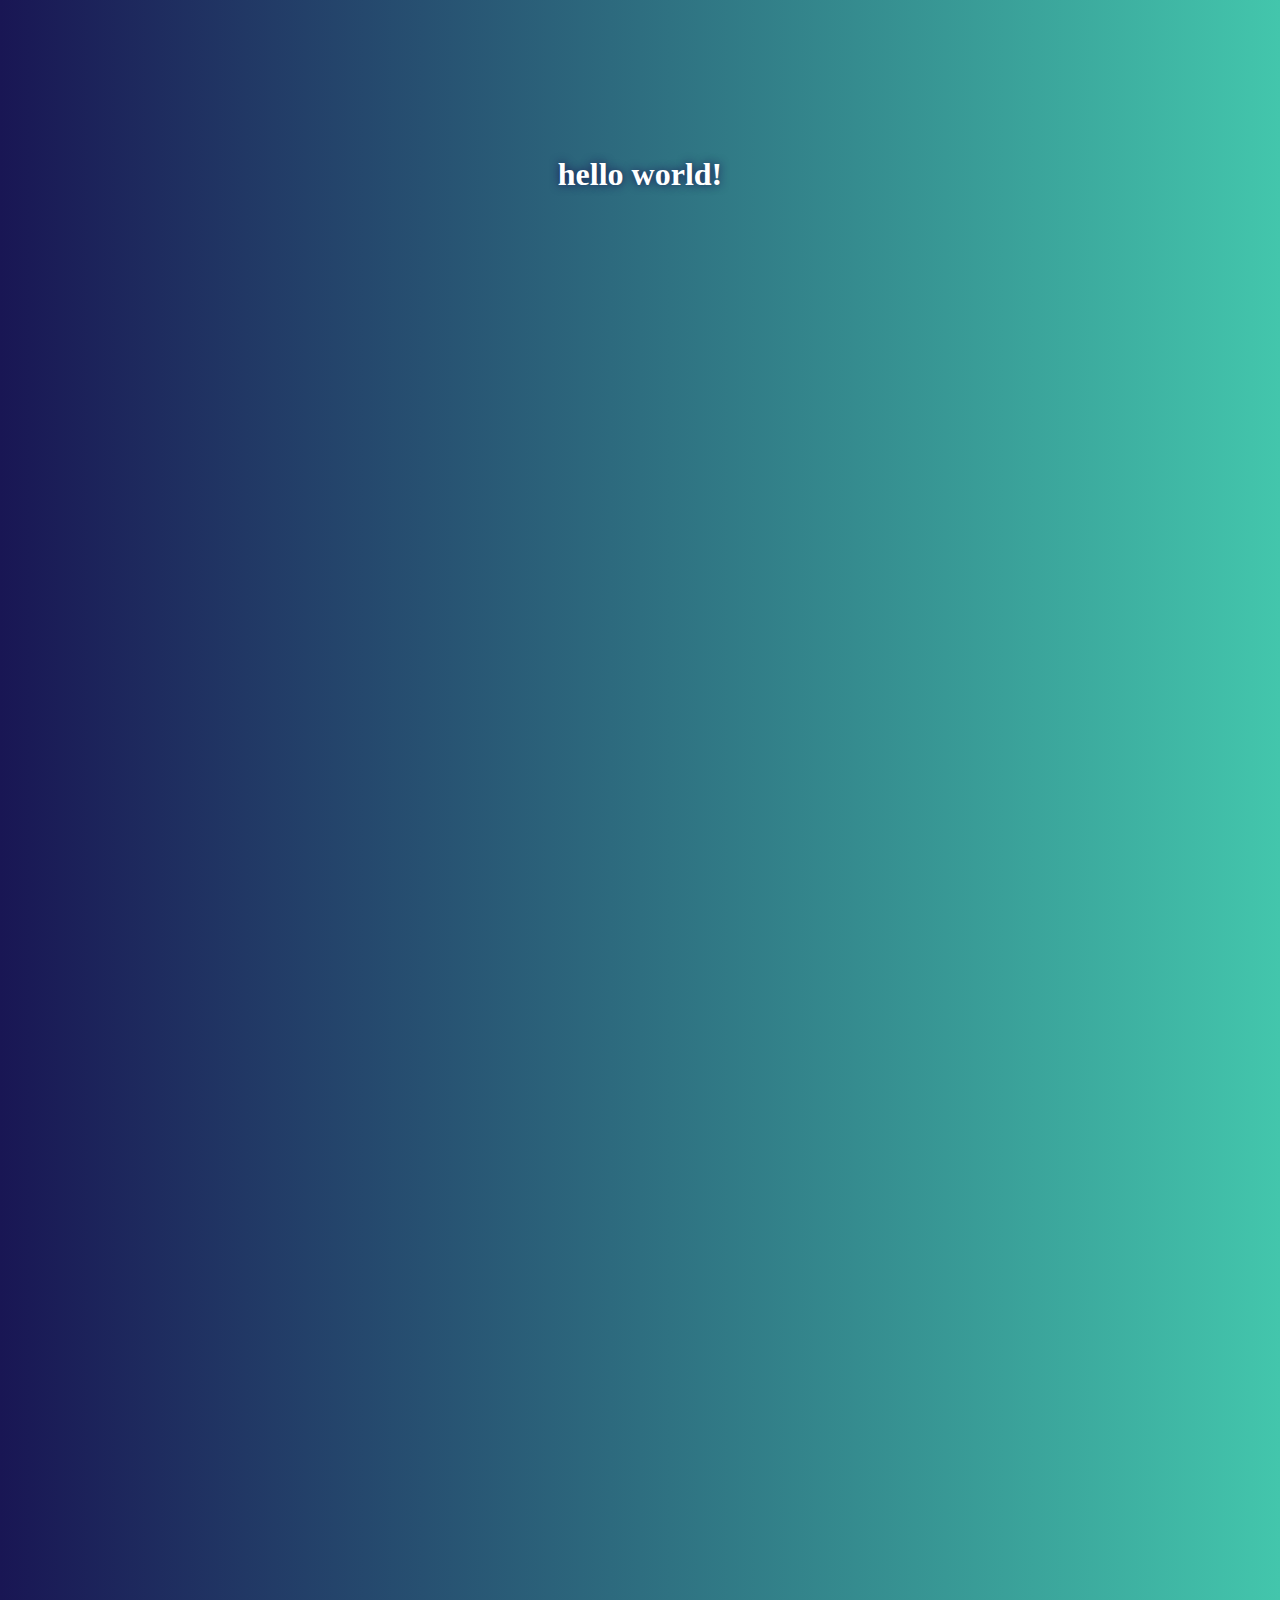
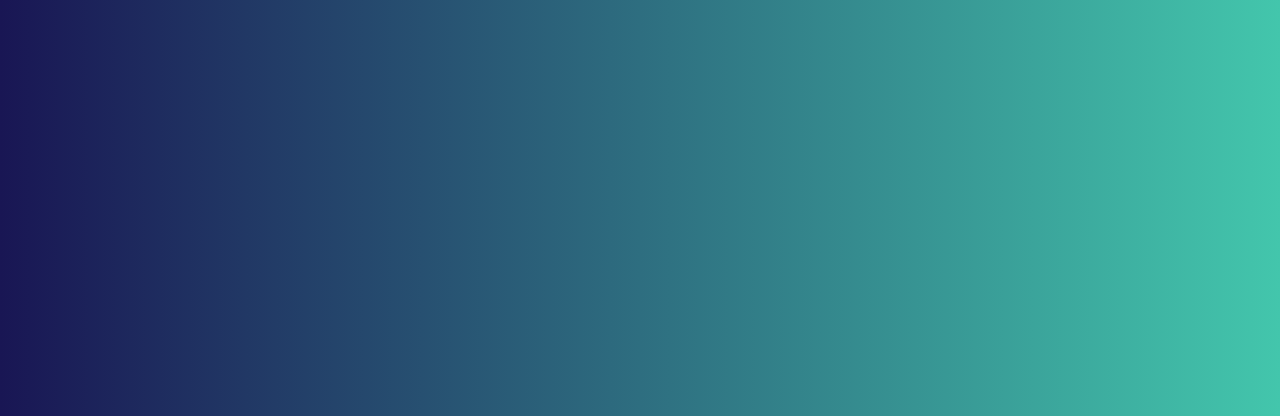
<file: index.html>
<!DOCTYPE html>
<html lang="en">

<head>
	<meta charset="UTF-8">
	<!-- <meta name="viewport" content="width=device-width, initial-scale=1.0"> -->
	<meta name="viewport" content="width=device-width, initial-scale=1.0, maximum-scale=1.0, user-scalable=0">
	<meta name="description" content="sunhaonan">
	<title>shn</title>
	<!-- <link rel="stylesheet" type="text/css" href="css/style.css"> -->
	<link rel="shortcut icon" href="favicon.ico" type="image/x-icon" />
	<style>
		body{
			height: 2000px;
			background: #43C6AC;  /* fallback for old browsers */
			background: -webkit-linear-gradient(to right, #191654, #43C6AC);  /* Chrome 10-25, Safari 5.1-6 */
			background: linear-gradient(to right, #191654, #43C6AC); /* W3C, IE 10+/ Edge, Firefox 16+, Chrome 26+, Opera 12+, Safari 7+ */
		}
		#box{
			display: flex;
			justify-content: center;
			text-align: center;
			padding-top: 10%;
			color: #fff;
			text-shadow: 0 0 10px #191654;
		}
	</style>
</head>

<body>
	<div id="box">
		<h1>hello world!</h1>
	</div>
	<div style="display: none;">
		<script type="text/javascript">
			var cnzz_protocol = (("https:" == document.location.protocol) ? " https://" : " http://"); document.write(unescape("%3Cspan id='cnzz_stat_icon_1258926714'%3E%3C/span%3E%3Cscript src='" + cnzz_protocol + "s11.cnzz.com/z_stat.php%3Fid%3D1258926714%26show%3Dpic' type='text/javascript'%3E%3C/script%3E"));
		</script>
		<script language="javascript" type="text/javascript" src="http://js.users.51.la/18852966.js"></script>
		<noscript><a href="http://www.51.la/?18852966" target="_blank"><img
					alt="&#x6211;&#x8981;&#x5566;&#x514D;&#x8D39;&#x7EDF;&#x8BA1;"
					src="http://img.users.51.la/18852966.asp" style="border:none" /></a></noscript>
	</div>
</body>

</html>
</file>
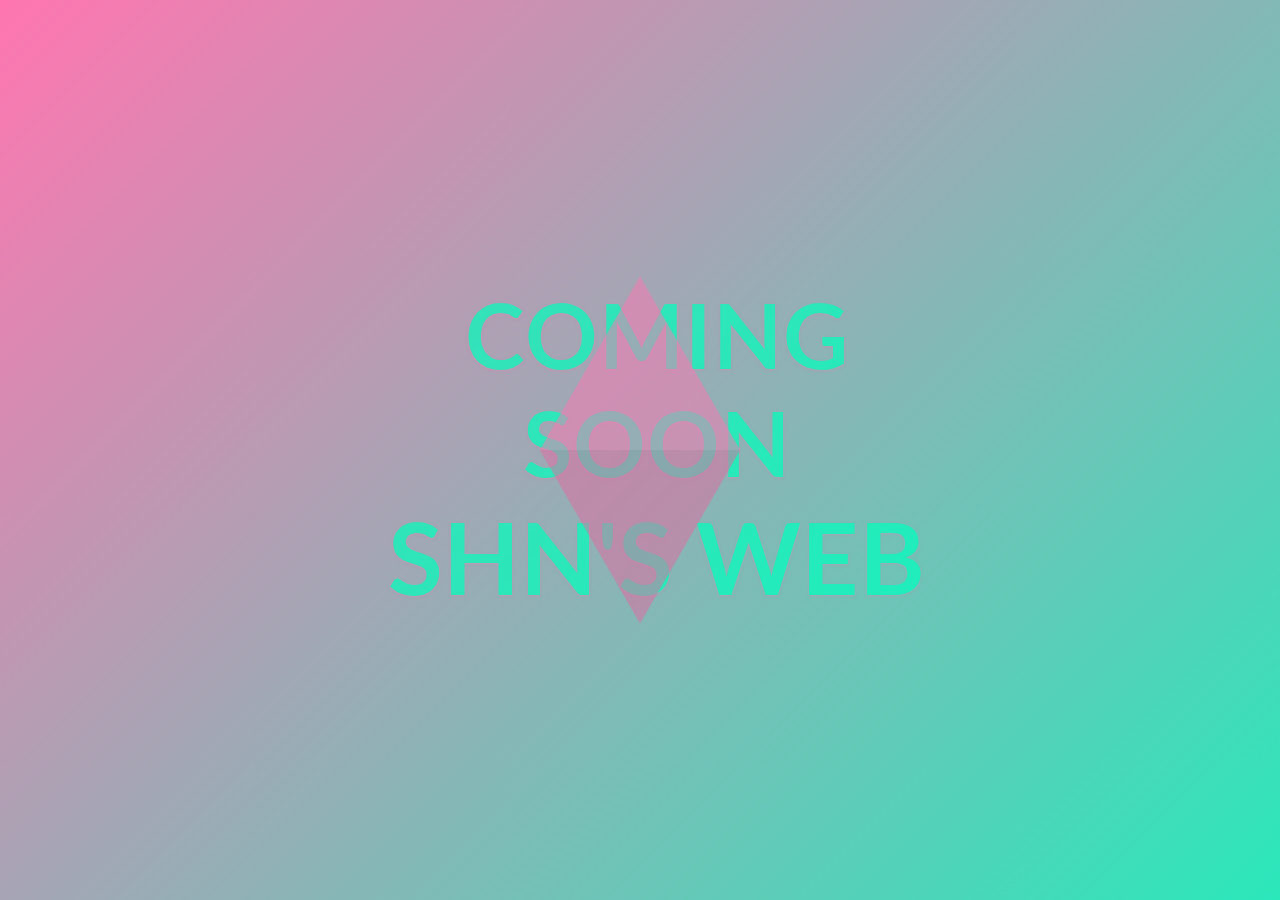
<file: wait.html>
<!DOCTYPE html>
<html lang="en">
<head>
	<meta charset="UTF-8">
	<title>rotate</title>
</head>

<style type="text/css">
	
@import url(http://fonts.googleapis.com/css?family=Lato:100);


body {
  font-family: Lato, sans-serif;
  font-weight: 100;
  text-transform: uppercase;  
  background: #ff75b0;
  background: linear-gradient(135deg, #ff75b0 0%, #00ffbd 80%, #D3FF73 100%) fixed;
  background-size: 150% 150%;
	animation: bg 8s infinite linear alternate;
}

@keyframes bg {
	from { background-position: 0 0; }
	to {  background-position: 50% 50%; }
}

h1 {
  font-size: 120px;
  text-align: center;
  margin: 30px 0 0 -152px;
  color: rgba(255,255,255,.3);
  color: #00ffbd;
  position: absolute;
  text-shadow: 0 1px 3px rgba(255,117,176,.5);
  opacity: .7;
}

h1 span:nth-child(1) {
  font-size: 90px;
  display: block;
  letter-spacing: 1px;
}
h1 span:nth-child(2) {
  font-size: 100px;
  display: block;
  white-space: nowrap;
}
h1 span:nth-child(3) {
  letter-spacing: -1px;
}

.wrap {
	perspective: 800px;
	perspective-origin: 50% 100px;
  position: absolute;
  top: 50%;
  left: 50%;
  margin: -200px 0 0 -100px;
}

@keyframes spin {
	from { transform: rotateY(360deg); }
	to { transform: rotateY(0); }
}

.triangle {
  width: 200px;
  position: absolute;
  transform-style: preserve-3d;
  transform-origin: center center;
	animation: spin 4s infinite linear;
  opacity: .5;


  line-height: 50px;
  text-align: center;


}

.triangle div {
  position: absolute;
  width: 0;
  height: 0;
  top: 0;
  left: 0;
  border-style: solid;
  border-width: 0 100px 200px;
  transform-origin: bottom center;
}


@keyframes lighter {
	from { border-color: transparent transparent #FF75B0 ; }
	to { border-color: transparent transparent #E5699E ; }
}

@keyframes darker {
	from { border-color: transparent transparent #fa6ca9 ; }
	to { border-color: transparent transparent #e06299 ; }
}

.front, .right, .back, .left {
	animation: lighter 2s infinite linear alternate;
}

.front {
  border-color: transparent transparent #FF75B0 ;
  transform: translateZ(150px) rotateX(30deg);
  animation-delay: -.5s;
}
.right {
  transform: translateX(150px) rotateZ(-30deg) rotateY(90deg);
  border-color: transparent transparent #FF75B0;
  animation-delay: -3.5s;
}
.back {
  transform: translateZ(-150px) rotateX(-30deg) rotateY(180deg);
  border-color: transparent transparent #FF75B0;
  animation-delay: -2.5s;
}
.left {
  transform: translateX(-150px) rotateZ(30deg) rotateY(-90deg);
  border-color: transparent transparent #FF75B0;
  animation-delay: -1.5s;
}

.bfront, .bright, .bback, .bleft {
	animation: darker 2s infinite linear alternate;
}

.bfront {
  transform: translateZ(150px) rotateX(-210deg);
  border-color: transparent transparent #E5699E;
  animation-delay: -.5s;
}
.bright {
  transform: translateX(150px) rotateZ(210deg) rotateY(-90deg);
  border-color: transparent transparent #E5699E;
  animation-delay: -3.5s;
}
.bback {
  transform: translateZ(-150px) rotateX(210deg) rotateY(180deg);
  border-color: transparent transparent #E5699E;
  animation-delay: -2.5s;
}
.bleft {
  transform: translateX(-150px) rotateZ(150deg) rotateY(90deg);
  border-color: transparent transparent #E5699E;
  animation-delay: -1.5s;
}

</style>

<body>
	<div class="wrap">
  
  <h1>
    <span>coming soon</span>
    <span>shn's web</span>
    <span></span>
  </h1>
 
  <div class="triangle">
    <div class="front"></div>
    <div class="right"></div>
    <div class="back"></div>
    <div class="left"></div>
    <div class="bfront"></div>
    <div class="bright"></div>
    <div class="bback"></div>
    <div class="bleft"></div>
  </div>
 
  
</div>
</body>
</html>
</file>
<file: css/style.css>
*{
	margin: 0;
	padding: 0;
}
html{height: 100%;}
body{
	background: -webkit-linear-gradient(left top, #38b48b , #ff75b0); /* Safari 5.1 - 6.0 */
    background: -moz-linear-gradient(bottom right, #38b48b, #ff75b0); /* Opera 11.1 - 12.0 */
    background: -o-linear-gradient(bottom right, #38b48b, #ff75b0);   /* Firefox 3.6 - 15 */
    background: linear-gradient(to bottom right, #38b48b , #ff75b0);  /* 标准的语法（必须放在最后）*/
    position: relative;
    height: 100%;
}

.box{
	position: absolute;
	top: 20px;
	left: 0;right: 0;
	margin: auto 0;
}
.box h1{
	width: 8em;height: 8em;line-height: 8em;
	border-radius: 50%;
	color: #fff;
	margin: 0 auto;
	background-color: black;
	font-size: 1em;
	font-weight: bold;
	text-align: center;
	animation: rou 20s infinite linear,jiao 15s infinite linear alternate,op 2s infinite alternate;

}
#footer{
	width: 100%;
	font-size: 1em;
	letter-spacing: 4px;
	font-variant: small-caps;
	text-align: center;
	font-weight: bold;
	position: fixed;
	bottom: 1em;
	color: #e1e1e1;
}
@keyframes rou {
	from { transform: rotate(360deg); }
	to { transform: rotate(0); }
}
/*@keyframes jiao {
	from{ border-radius: 50%; }
	to{border-radius: 0;}
}*/
/*@keyframes op {
	from{ opacity: 1; }
	to{ opacity: 0;}
}*/
</file>
